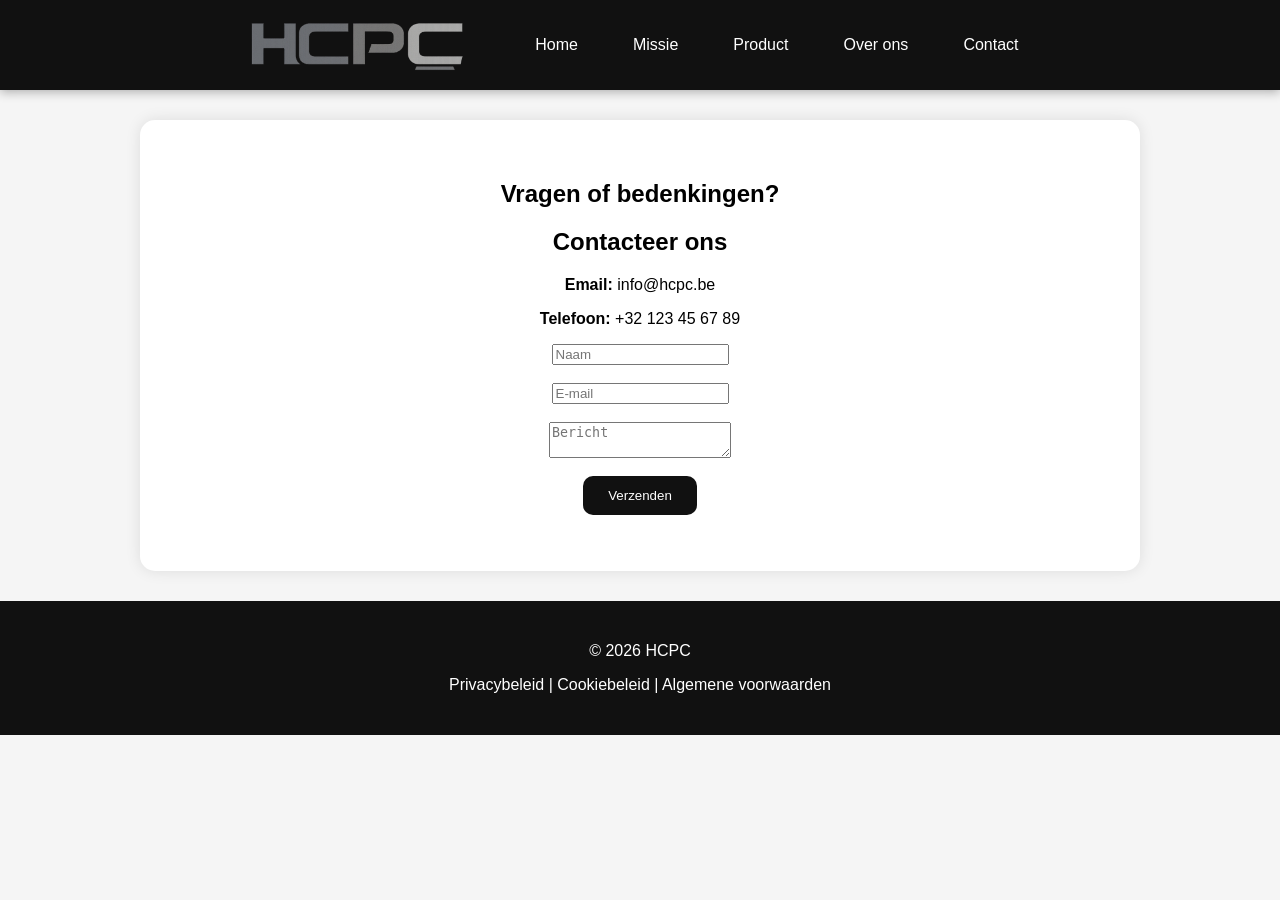
<file: contact.html>
<html>

<head>
    <title>Contact</title>
    <link rel="stylesheet" href="HCPC.css">
</head>

<body>

    <nav>
		<a href="index.html" class="logo-link">
			<img src="logo.png" class="logo">
		</a>
        <a href="index.html">Home</a>
        <a href="missie.html">Missie</a>
        <a href="product.html">Product</a>
        <a href="overons.html">Over ons</a>
        <a href="contact.html">Contact</a>
    </nav>

    <main>
        <section>
            <h1>Vragen of bedenkingen?</h1>
			<h1>Contacteer ons</h1>
			
            <p><b>Email:</b> info@hcpc.be</p>
            <p><b>Telefoon:</b> +32 123 45 67 89</p>

            <form>
                <input type="text" placeholder="Naam"><br><br>
                <input type="email" placeholder="E-mail"><br><br>
                <textarea placeholder="Bericht"></textarea><br><br>
                <button>Verzenden</button>
            </form>
        </section>
    </main>

    <footer>
        <p>© 2026 HCPC</p>
        <p>Privacybeleid | Cookiebeleid | Algemene voorwaarden</p>
    </footer>

</body>

</html>
</file>
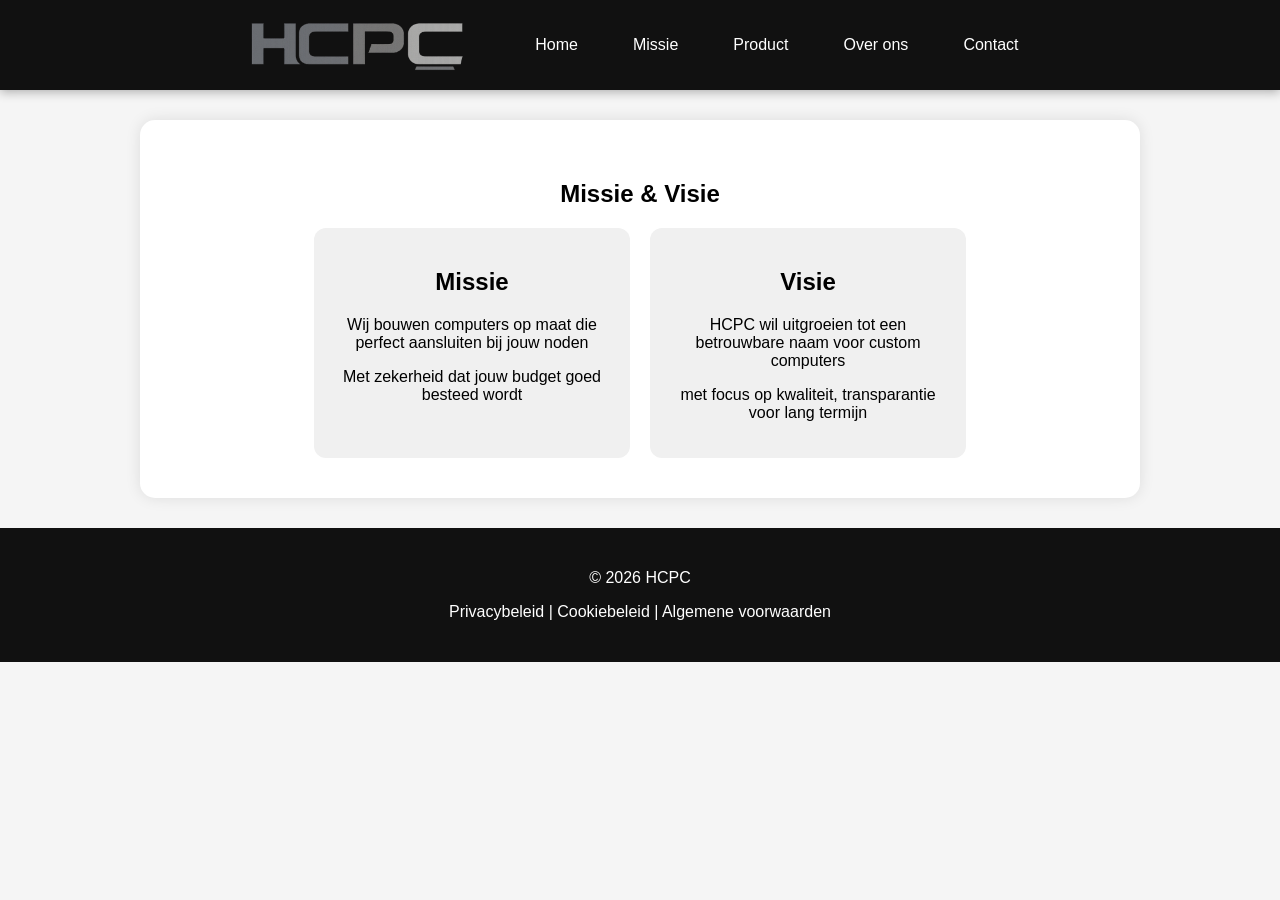
<file: missie.html>
<html>

<head>
    <title>Missie</title>
    <link rel="stylesheet" href="HCPC.css">
</head>

<body>

    <nav>
		<a href="index.html" class="logo-link">
			<img src="logo.png" class="logo">
		</a>
        <a href="index.html">Home</a>
        <a href="missie.html">Missie</a>
        <a href="product.html">Product</a>
        <a href="overons.html">Over ons</a>
        <a href="contact.html">Contact</a>
    </nav>

    <main>
        <section>
            <h1>Missie & Visie</h1>
			<div class="cards">
				
				<div>
					<h2>Missie</h2>
					<p>Wij bouwen computers op maat die perfect aansluiten bij jouw noden</p>
					<p>Met zekerheid dat jouw budget goed besteed wordt</p>
				</div>
				
				<div>
					<h2>Visie</h2>
					<p>HCPC wil uitgroeien tot een betrouwbare naam voor custom computers </p>
					<p>met focus op kwaliteit, transparantie voor lang termijn</p>
				</div>
			
			</div>
        </section>
    </main>

    <footer>
        <p>© 2026 HCPC</p>
        <p>Privacybeleid | Cookiebeleid | Algemene voorwaarden</p>
    </footer>

</body>

</html>
</file>
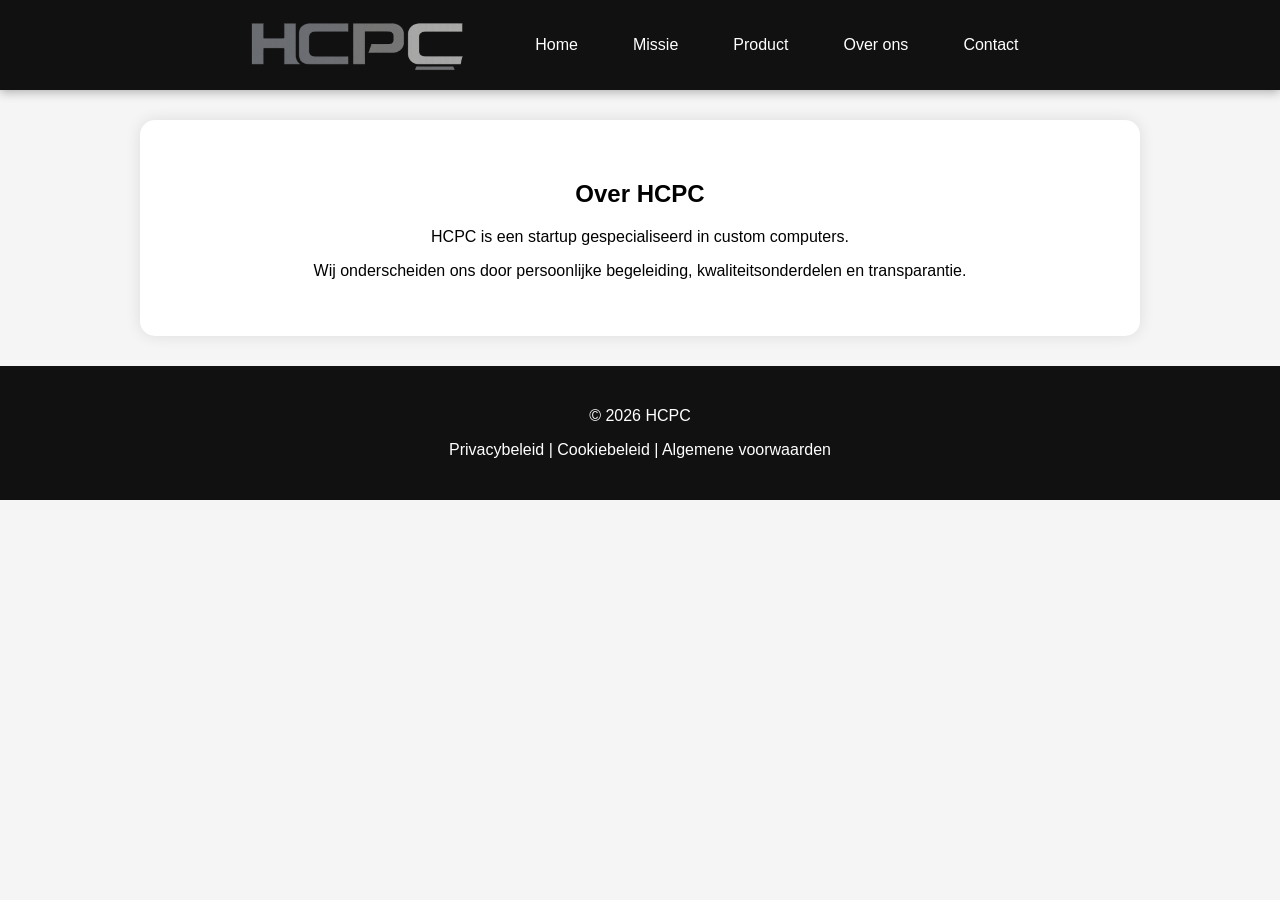
<file: overons.html>
<html>

<head>
    <title>Over ons</title>
    <link rel="stylesheet" href="HCPC.css">
</head>

<body>

    <nav>
		<a href="index.html" class="logo-link">
			<img src="logo.png" class="logo">
		</a>
        <a href="index.html">Home</a>
        <a href="missie.html">Missie</a>
        <a href="product.html">Product</a>
        <a href="overons.html">Over ons</a>
        <a href="contact.html">Contact</a>
    </nav>

    <main>
        <section>
            <h1>Over HCPC</h1>

            <p>
                HCPC is een startup gespecialiseerd in custom computers.
            </p>
			<p>
				Wij onderscheiden ons door persoonlijke begeleiding,
                kwaliteitsonderdelen en transparantie.
            </p>
        </section>
    </main>

    <footer>
        <p>© 2026 HCPC</p>
        <p>Privacybeleid | Cookiebeleid | Algemene voorwaarden</p>
    </footer>

</body>

</html>
</file>
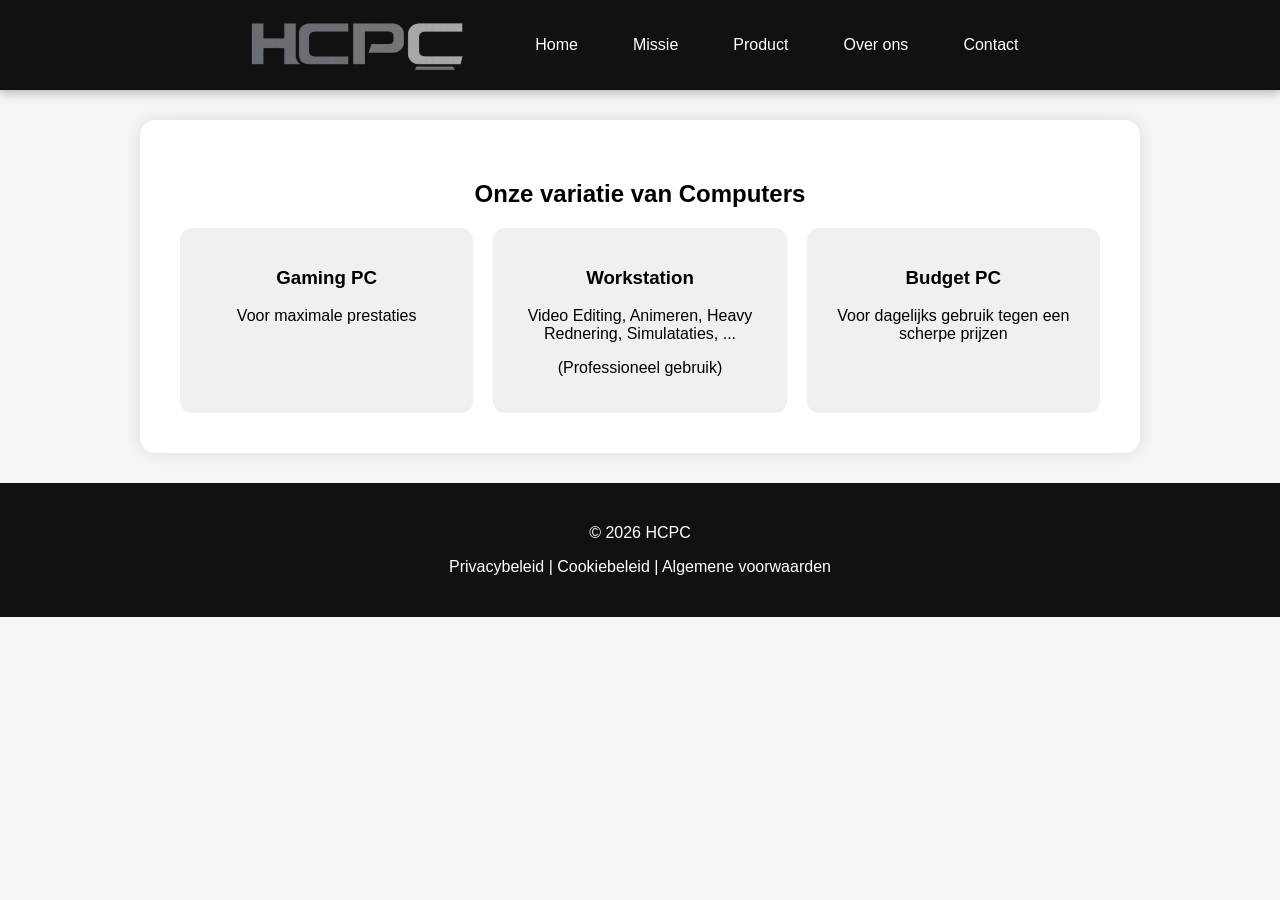
<file: product.html>
<html>

<head>
    <title>Producten</title>
    <link rel="stylesheet" href="HCPC.css">
</head>

<body>

    <nav>
		<a href="index.html" class="logo-link">
			<img src="logo.png" class="logo">
		</a>
        <a href="index.html">Home</a>
        <a href="missie.html">Missie</a>
        <a href="product.html">Product</a>
        <a href="overons.html">Over ons</a>
        <a href="contact.html">Contact</a>
    </nav>

    <main>
        <section>
            <h1>Onze variatie van Computers</h1>

            <div class="cards">
                <div>
                    <h3>Gaming PC</h3>
                    <p>Voor maximale prestaties</p>
                </div>

                <div>
                    <h3>Workstation</h3>
                    <p>Video Editing, Animeren, Heavy Rednering, Simulataties, ...</p>
					<p>(Professioneel gebruik)</p>
                </div>

                <div>
                    <h3>Budget PC</h3>
                    <p>Voor dagelijks gebruik tegen een scherpe prijzen</p>
                </div>
            </div>
        </section>
    </main>

    <footer>
        <p>© 2026 HCPC</p>
        <p>Privacybeleid | Cookiebeleid | Algemene voorwaarden</p>
    </footer>

</body>

</html>
</file>
<file: HCPC.css>
body {
    margin: 0;
    font-family: Arial;
    text-align: center;
    background-color: #f5f5f5;
}

nav {
    background-color: #111;
    padding: 15px;
    display: flex;
    align-items: center;
    justify-content: center;
    gap: 25px;
    box-shadow: 0 2px 10px rgba(0, 0, 0, 0.3);
}

.logo {
    height: 60px;
    margin-right: 30px;
}
.logo-link {
    padding: 0;
    border-radius: 0;
    transition: none;
}

.logo-link:hover {
    background-color: transparent;
}

.logo-link img {
    display: block;
}

nav a {
    color: white;
    text-decoration: none;
    padding: 10px 15px;
    border-radius: 8px;
    transition: 0.3s;
}

nav a:hover {
    background-color: #444;
    color: white;
}

header {
    background-color: white;
    padding-bottom: 40px;
}

header img {
    width: 100%;
    height: 350px;
    object-fit: cover;
}

button {
    padding: 12px 25px;
    background-color: #111;
    color: white;
    border: none;
    border-radius: 10px;
    cursor: pointer;
    transition: 0.3s;
}

button:hover {
    background-color: #444;
    transform: scale(1.05);
}

main {
    max-width: 1000px;
    margin: 30px auto;
    background-color: white;
    border-radius: 15px;
    box-shadow: 0 0 15px rgba(0, 0, 0, 0.1);
}

section {
    padding: 40px;
}

.cards {
    display: flex;
    gap: 20px;
    justify-content: center;
}

.cards div {
    background-color: #f0f0f0;
    padding: 20px;
    width: 30%;
    border-radius: 12px;
    transition: 0.3s;
}

#cookie {
    position: fixed;
    bottom: 0;
    width: 100%;
    background-color: #333;
    color: white;
    padding: 15px;
}

footer {
    background-color: #111;
    color: white;
    padding: 25px;
    margin-top: 30px;
}

@media screen and (max-width: 700px) {
    .cards {
        display: block;
    }

    .cards div {
        width: auto;
        margin: 15px;
    }

    nav {
        flex-wrap: wrap;
    }

    nav a {
        margin: 5px;
    }

    .logo {
        width: 100%;
        margin: 0 0 10px 0;
    }
}
</file>
